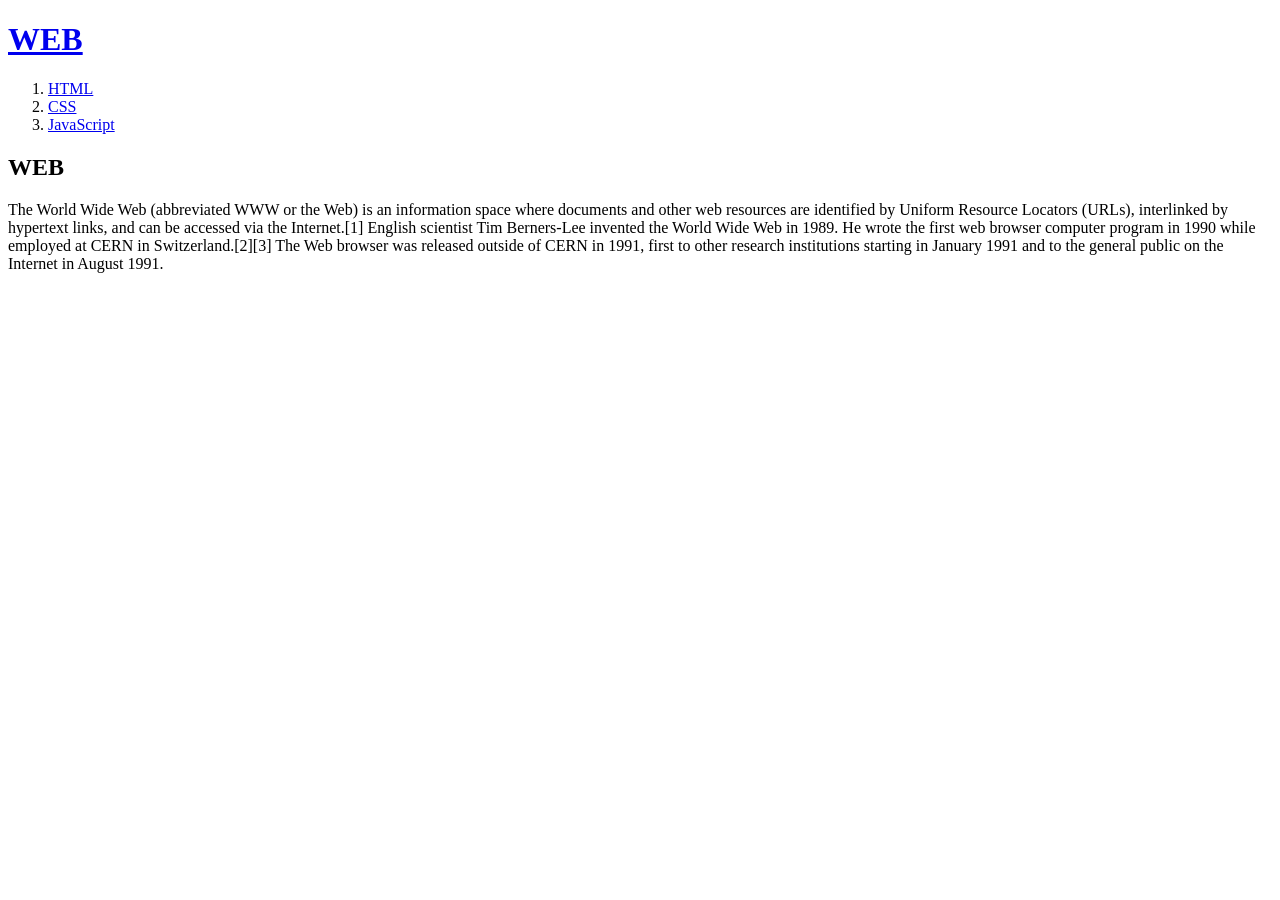
<file: index.html>
<!doctype html>
<html>
<head>
  <title>WEB1 - Welcome</title>
  <meta charset="utf-8">
</head>
<body>
  <h1><a href="index.html">WEB</a></h1>
  <ol>
    <li><a href="1.html">HTML</a></li>
    <li><a href="2.html">CSS</a></li>
    <li><a href="3.html">JavaScript</a></li>
  </ol>
  <h2>WEB</h2>
  <p>The World Wide Web (abbreviated WWW or the Web) is an information space where documents and other web resources are identified by Uniform Resource Locators (URLs), interlinked by hypertext links, and can be accessed via the Internet.[1] English scientist Tim Berners-Lee invented the World Wide Web in 1989. He wrote the first web browser computer program in 1990 while employed at CERN in Switzerland.[2][3] The Web browser was released outside of CERN in 1991, first to other research institutions starting in January 1991 and to the general public on the Internet in August 1991.
  </p>
</body>
</html>
</file>
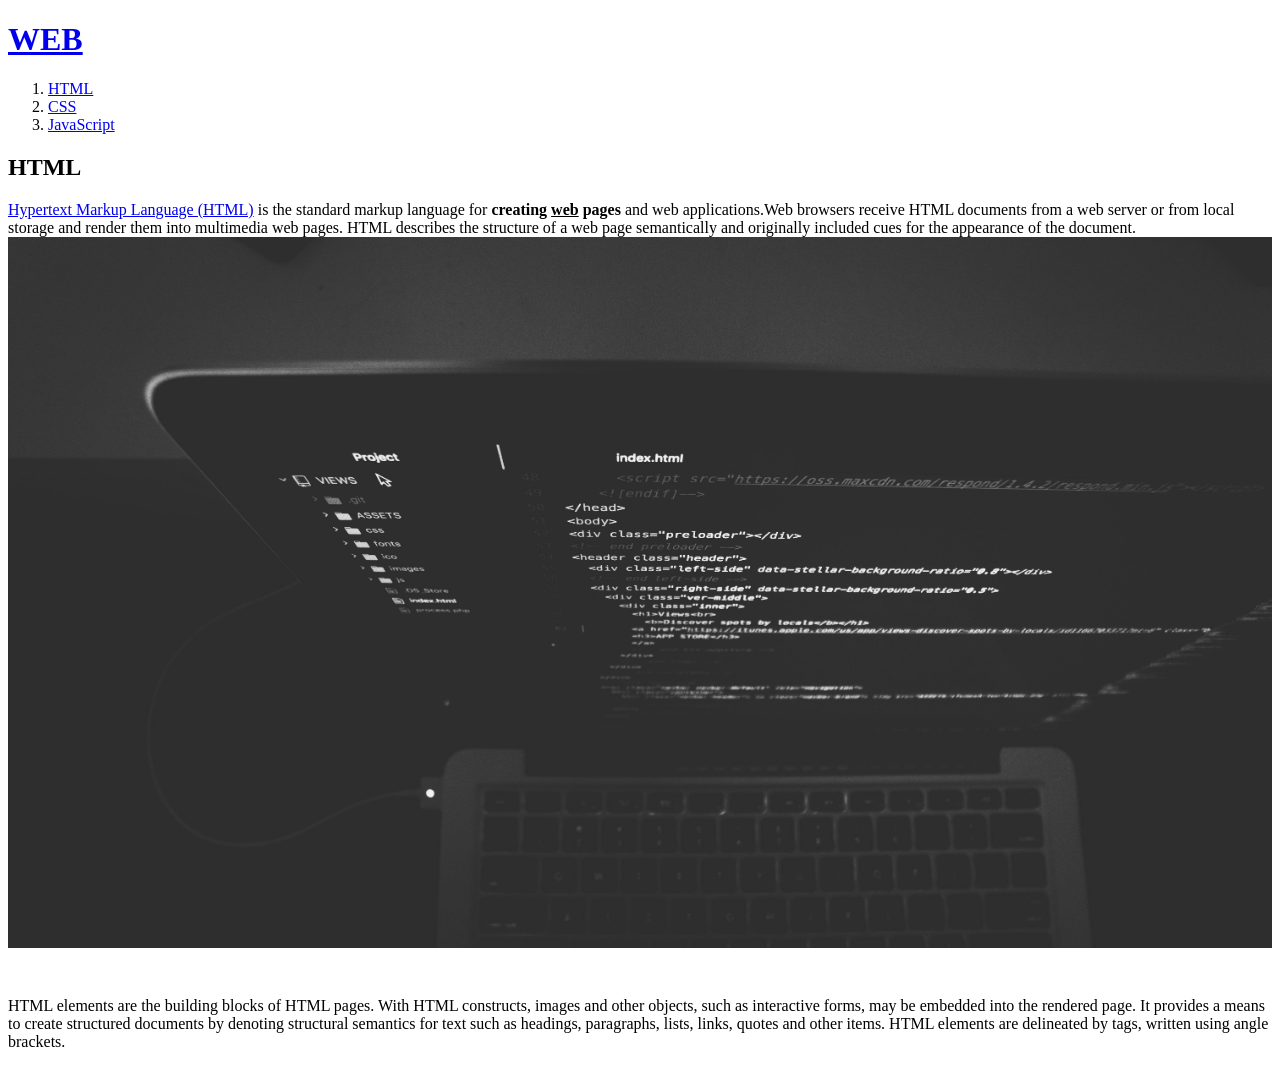
<file: 1.html>
<!doctype html>
<html>
<head>
  <title>WEB1 - HTML</title>
  <meta charset="utf-8">
</head>
<body>
  <h1><a href="index.html">WEB</a></h1>
  <ol>
    <li><a href="1.html">HTML</a></li>
    <li><a href="2.html">CSS</a></li>
    <li><a href="3.html">JavaScript</a></li>
  </ol>
  <h2>HTML</h2>
  <p><a href="https://www.w3.org/TR/html5/" target="_blank" title="html5 speicification">Hypertext Markup Language (HTML)</a> is the standard markup language for <strong>creating <u>web</u> pages</strong> and web applications.Web browsers receive HTML documents from a web server or from local storage and render them into multimedia web pages. HTML describes the structure of a web page semantically and originally included cues for the appearance of the document.
  <img src="coding.jpg" width="100%">
  </p><p style="margin-top:45px;">HTML elements are the building blocks of HTML pages. With HTML constructs, images and other objects, such as interactive forms, may be embedded into the rendered page. It provides a means to create structured documents by denoting structural semantics for text such as headings, paragraphs, lists, links, quotes and other items. HTML elements are delineated by tags, written using angle brackets.
  </p>
</body>
</html>
</file>
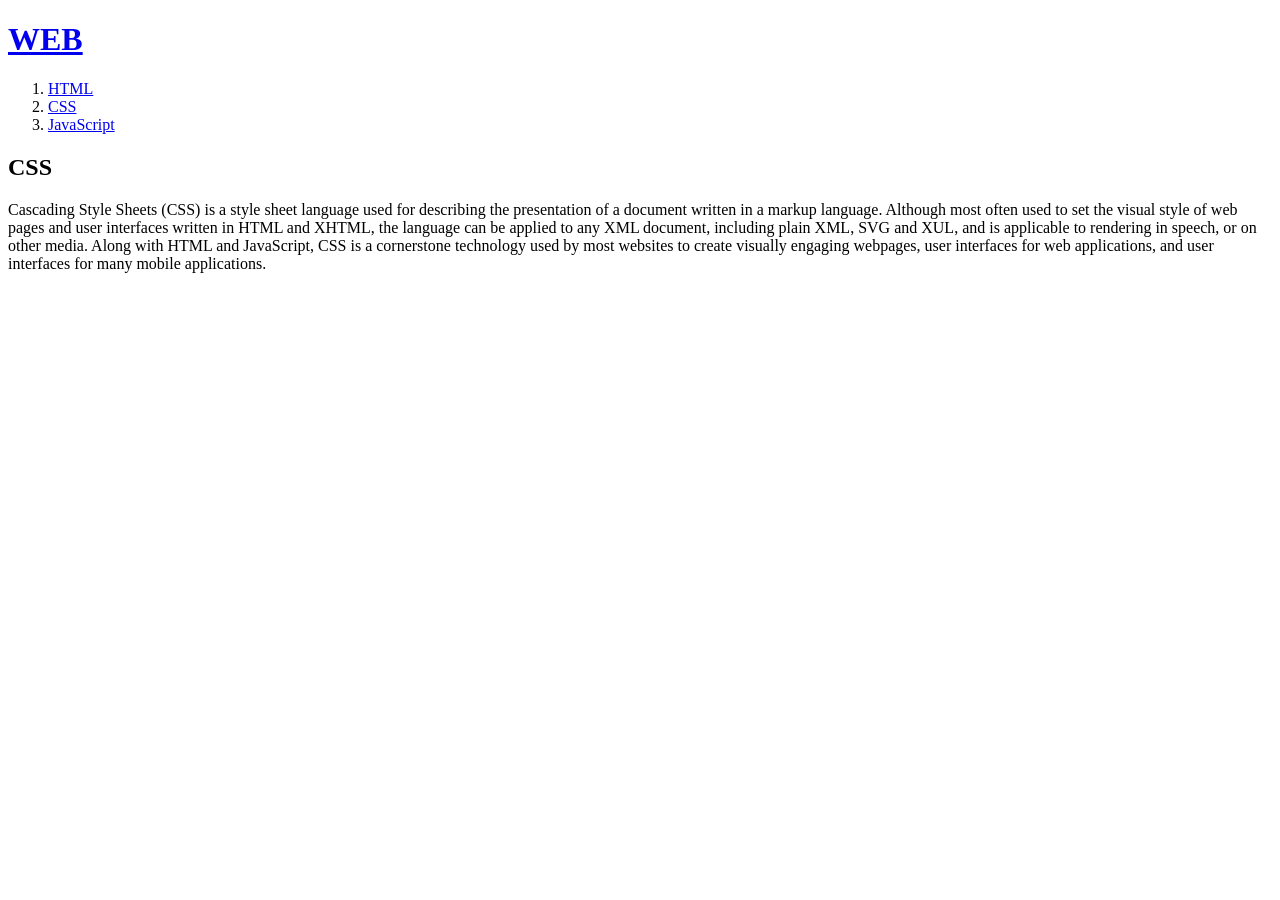
<file: 2.html>
<!doctype html>
<html>
<head>
  <title>WEB1 - CSS</title>
  <meta charset="utf-8">
</head>
<body>
  <h1><a href="index.html">WEB</a></h1>
  <ol>
    <li><a href="1.html">HTML</a></li>
    <li><a href="2.html">CSS</a></li>
    <li><a href="3.html">JavaScript</a></li>
  </ol>
  <h2>CSS</h2>
  <p>
    Cascading Style Sheets (CSS) is a style sheet language used for describing the presentation of a document written in a markup language. Although most often used to set the visual style of web pages and user interfaces written in HTML and XHTML, the language can be applied to any XML document, including plain XML, SVG and XUL, and is applicable to rendering in speech, or on other media. Along with HTML and JavaScript, CSS is a cornerstone technology used by most websites to create visually engaging webpages, user interfaces for web applications, and user interfaces for many mobile applications.
  </p>
</body>
</html>
</file>
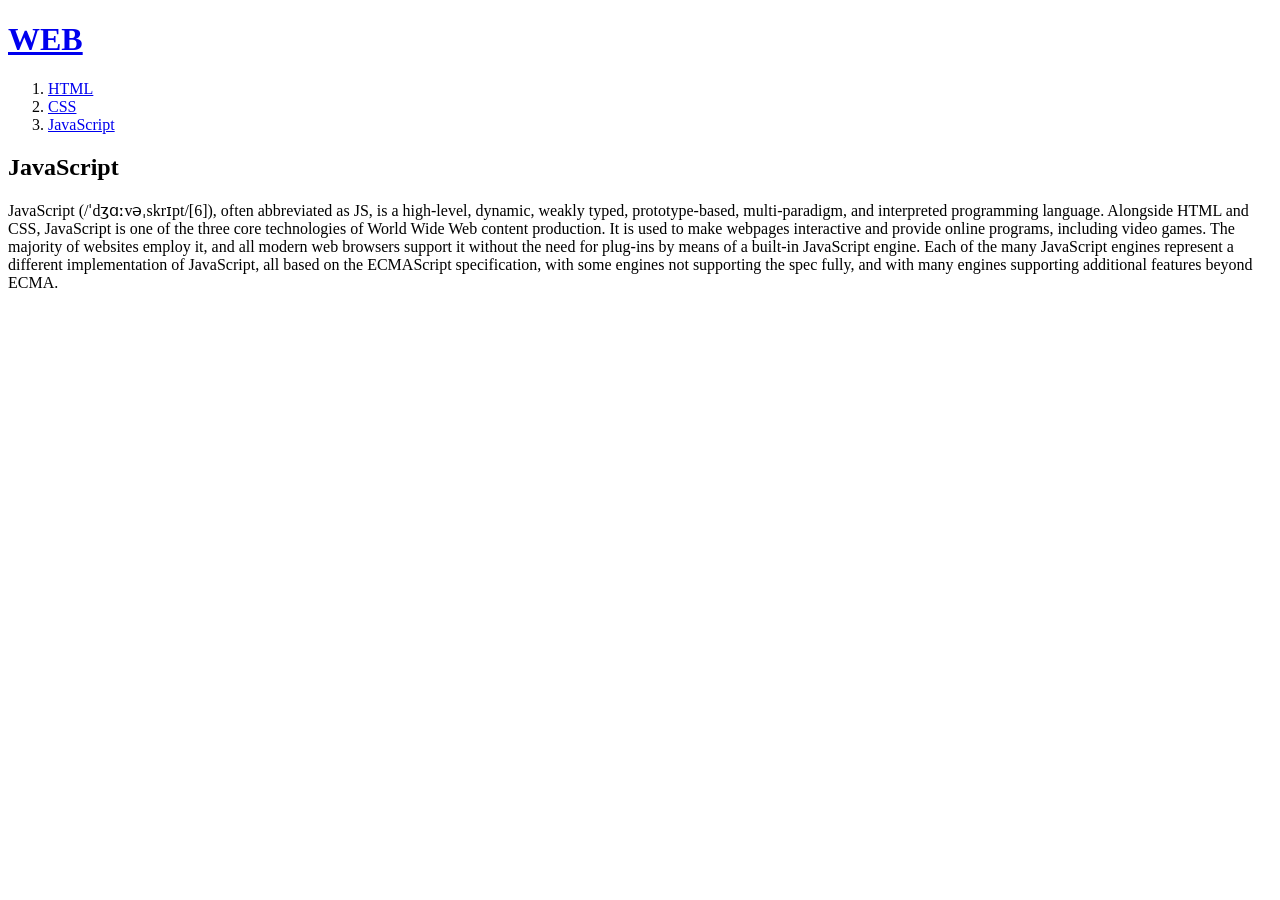
<file: 3.html>
<!doctype html>
<html>
<head>
  <title>WEB1 - JavaScript</title>
  <meta charset="utf-8">
</head>
<body>
  <h1><a href="index.html">WEB</a></h1>
  <ol>
    <li><a href="1.html">HTML</a></li>
    <li><a href="2.html">CSS</a></li>
    <li><a href="3.html">JavaScript</a></li>
  </ol>
  <h2>JavaScript</h2>
  <p>
    JavaScript (/ˈdʒɑːvəˌskrɪpt/[6]), often abbreviated as JS, is a high-level, dynamic, weakly typed, prototype-based, multi-paradigm, and interpreted programming language. Alongside HTML and CSS, JavaScript is one of the three core technologies of World Wide Web content production. It is used to make webpages interactive and provide online programs, including video games. The majority of websites employ it, and all modern web browsers support it without the need for plug-ins by means of a built-in JavaScript engine. Each of the many JavaScript engines represent a different implementation of JavaScript, all based on the ECMAScript specification, with some engines not supporting the spec fully, and with many engines supporting additional features beyond ECMA.
  </p>
</body>
</html>
</file>
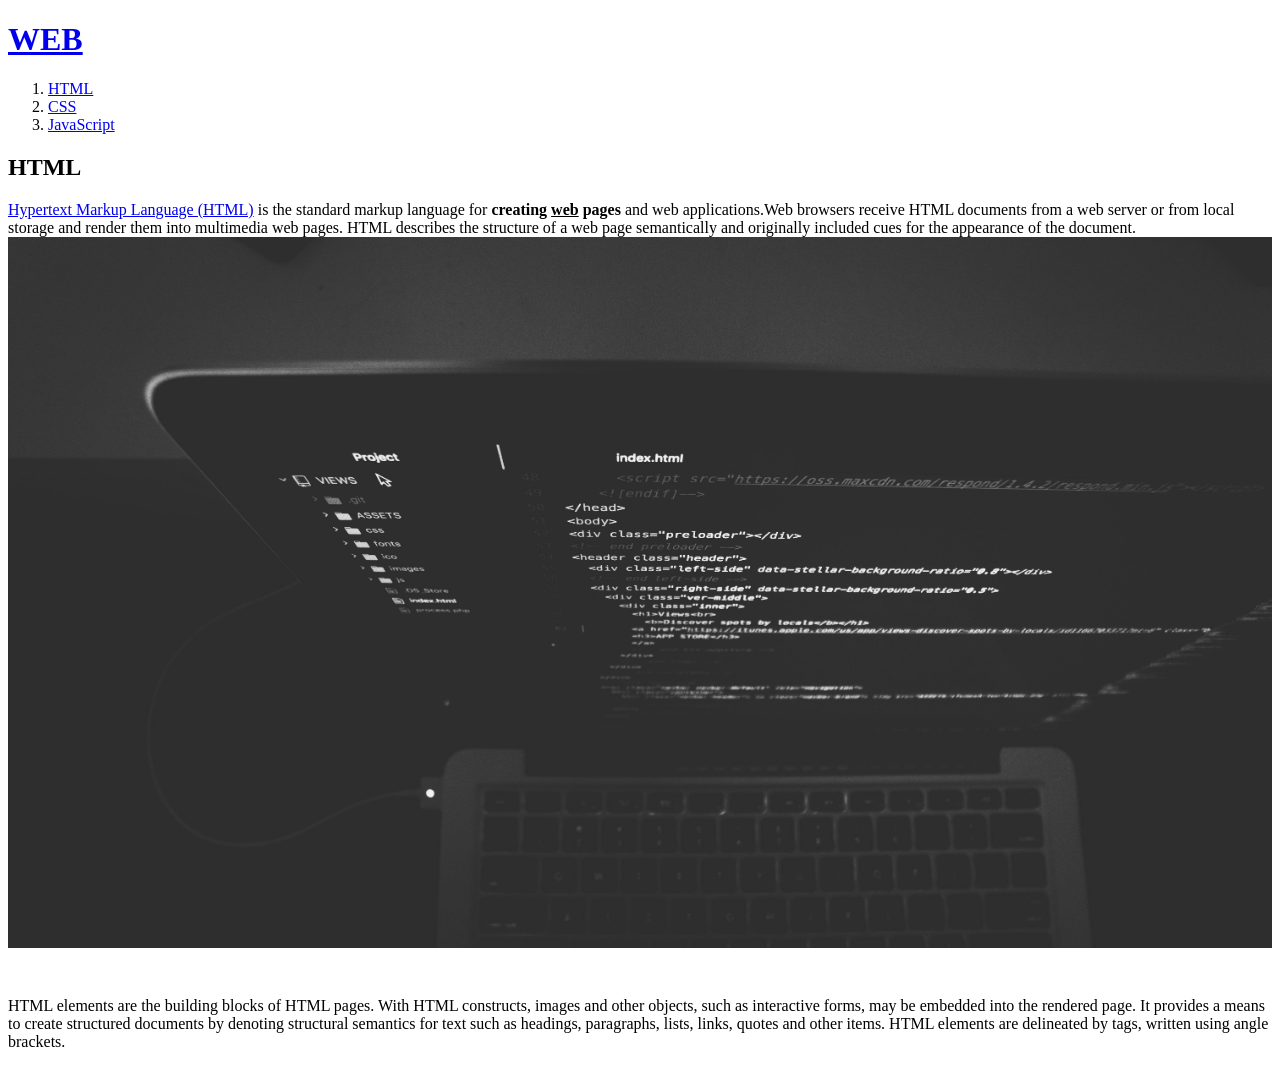
<file: HTML_CSS/1.html>
<!DOCTYPE html>
<html>
  <head>
    <title>WEB1 - HTML</title>
    <meta charset="utf-8" />
  </head>
  <body>
    <h1><a href="index.html">WEB</a></h1>
    <ol>
      <li><a href="1.html">HTML</a></li>
      <li><a href="2.html">CSS</a></li>
      <li><a href="3.html">JavaScript</a></li>
    </ol>
    <h2>HTML</h2>
    <p>
      <a
        href="https://www.w3.org/TR/html5/"
        target="_blank"
        title="html5 speicification"
        >Hypertext Markup Language (HTML)</a
      >
      is the standard markup language for
      <strong>creating <u>web</u> pages</strong> and web applications.Web
      browsers receive HTML documents from a web server or from local storage
      and render them into multimedia web pages. HTML describes the structure of
      a web page semantically and originally included cues for the appearance of
      the document.
      <img src="coding.jpg" width="100%" />
    </p>
    <p style="margin-top: 45px;">
      HTML elements are the building blocks of HTML pages. With HTML constructs,
      images and other objects, such as interactive forms, may be embedded into
      the rendered page. It provides a means to create structured documents by
      denoting structural semantics for text such as headings, paragraphs,
      lists, links, quotes and other items. HTML elements are delineated by
      tags, written using angle brackets.
    </p>
  </body>
</html>
</file>
